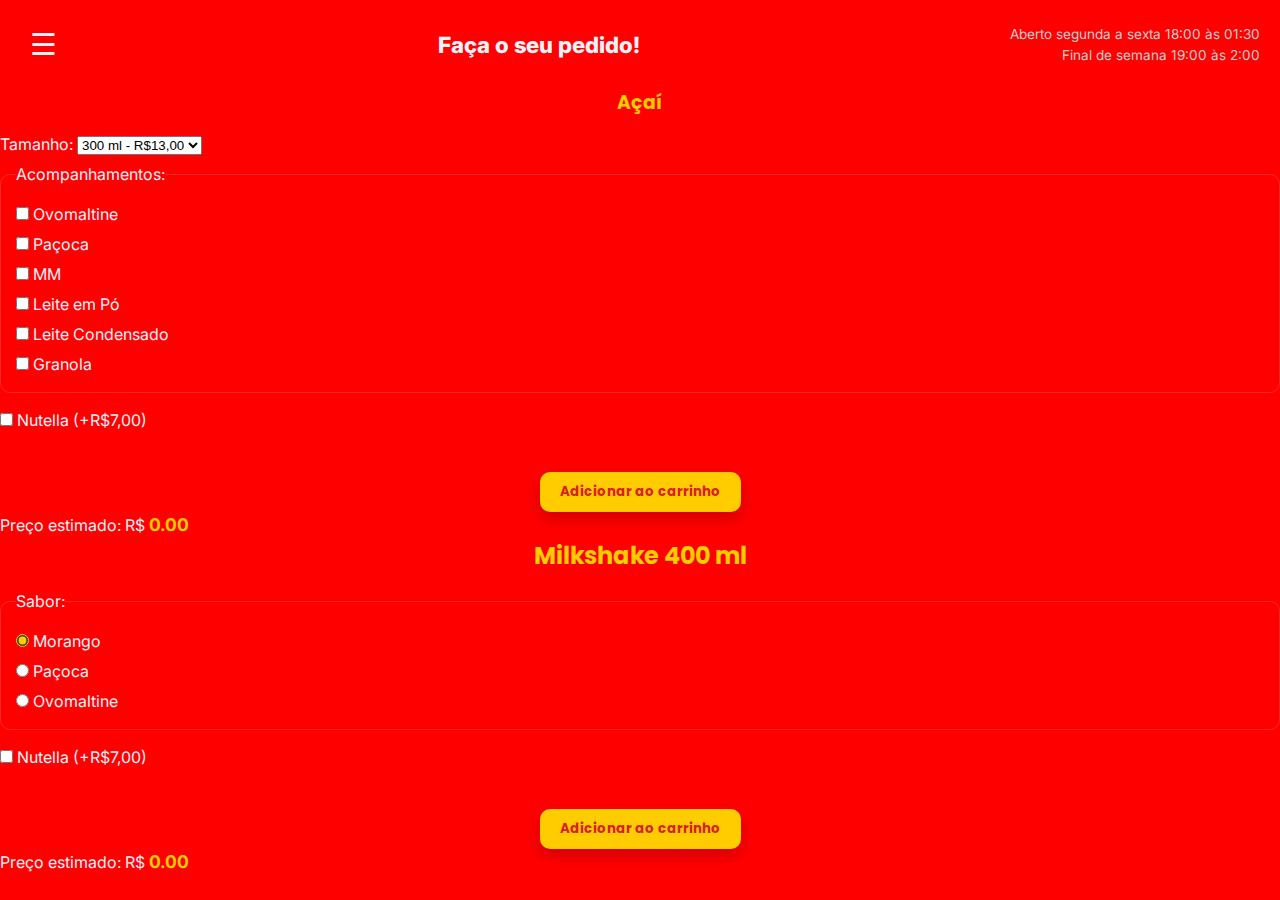
<file: acai.html>
<!DOCTYPE html>
<html lang="pt-br">
<head>
  <meta charset="UTF-8" />
  <meta name="viewport" content="width=device-width, initial-scale=1.0"/>
  <link rel="stylesheet" href="styleacai.css" />
  <title>Pastelaria do Fumaça - Açaí & Milkshake</title>
</head>
<body>
  <header>
    <div class="menu-icon" id="menuBtn">&#9776;</div>
    <ul class="menu" id="menu">
      <li><a href="index.html">Início</a></li>
      <li><a href="pastel.html">Pastel</a></li>
      <li><a href="hamburguer.html">Hambúrguer</a></li>
      <li><a href="bebidas.html">Sucos e refrigerantes</a></li>
      <li><a href="acai.html">Açai e Milk-Shake</a></li> 
      <li><a href="pedido.html">Carrinho</a></li>
    </ul>
    <div class="title">Faça o seu pedido!</div>
    <div class="horario">
      <p>Aberto segunda a sexta 18:00 às 01:30</p>
      <p>Final de semana 19:00 às 2:00</p>
    </div>
  </header>

  <div id="acai-form">
    <h3>Açaí</h3>
    <label>Tamanho:
      <select id="acai-tamanho">
        <option value="300 ml" data-preco="13.00">300 ml - R$13,00</option>
        <option value="400 ml" data-preco="17.00">400 ml - R$17,00</option>
        <option value="550 ml" data-preco="20.00">550 ml - R$20,00</option>
        <option value="700 ml" data-preco="26.00">700 ml - R$26,00</option>
      </select>
    </label>

    <fieldset>
      <legend>Acompanhamentos:</legend>
      <label><input type="checkbox" value="Ovomaltine" class="acompanhamento-acai"> Ovomaltine</label>
      <label><input type="checkbox" value="Paçoca" class="acompanhamento-acai"> Paçoca</label>
      <label><input type="checkbox" value="MM" class="acompanhamento-acai"> MM</label>
      <label><input type="checkbox" value="Leite em pó" class="acompanhamento-acai"> Leite em Pó</label>
      <label><input type="checkbox" value="Leite Condensado" class="acompanhamento-acai"> Leite Condensado</label>
      <label><input type="checkbox" value="Granola" class="acompanhamento-acai"> Granola</label>
    </fieldset>

    <label><input type="checkbox" id="acai-extra-nutella"> Nutella (+R$7,00)</label>
    <br>
    <button id="adicionar-acai">Adicionar ao carrinho</button>
    <div>Preço estimado: R$ <span id="preco-acai">0.00</span></div>
  </div>

  <div id="milkshake-form">
    <h2>Milkshake 400 ml</h2>
    <fieldset>
      <legend>Sabor:</legend>
      <label><input type="radio" name="sabor" value="Morango" data-preco="15.00" checked> Morango</label>
      <label><input type="radio" name="sabor" value="Paçoca" data-preco="15.00"> Paçoca</label>
      <label><input type="radio" name="sabor" value="Ovomaltine" data-preco="15.00"> Ovomaltine</label>
    </fieldset>

    <label><input type="checkbox" id="milkshake-extra-nutella"> Nutella (+R$7,00)</label>
    <br>
    <button id="adicionar-milkshake">Adicionar ao carrinho</button>
    <div>Preço estimado: R$ <span id="preco-milkshake">0.00</span></div>
  </div>

  <script src="scriptacai.js"></script>
  <script>
    const menuBtn = document.getElementById('menuBtn');
    const menu = document.getElementById('menu');

    menuBtn.addEventListener('click', () => {
        menu.classList.toggle('active');
    });
  </script>
</body>
</html>
</file>
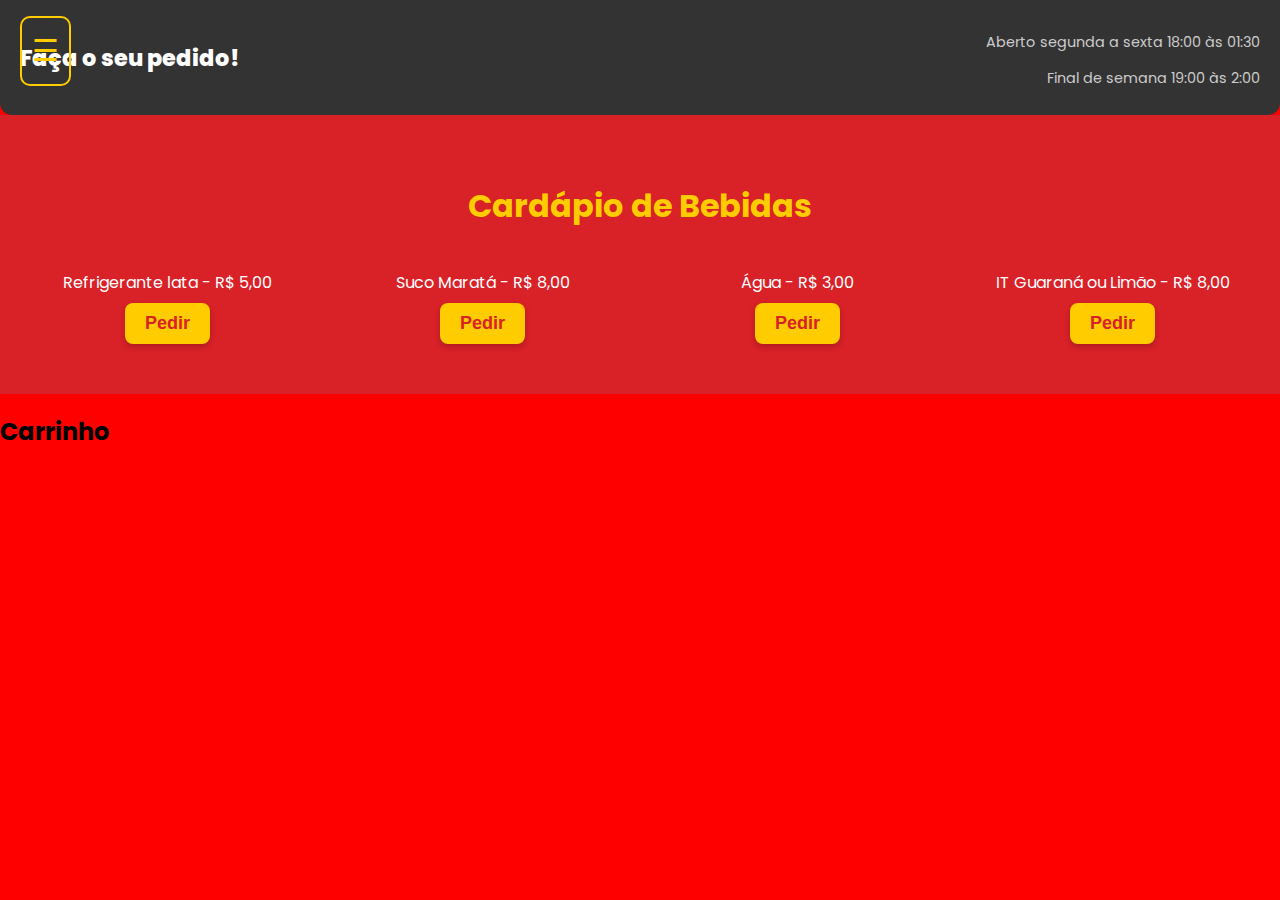
<file: bebidas.html>
<!DOCTYPE html>
<html lang="pt-br">
<head>
  <meta charset="UTF-8">
  <meta name="viewport" content="width=device-width, initial-scale=1.0">
  <link rel="stylesheet" href="stylebebidas.css">
  <link href="https://fonts.googleapis.com/css2?family=Poppins:wght@400;600&display=swap" rel="stylesheet">
  <title>Pastelaria do Fumaça</title>
</head>
<body>

<header>
  <div class="menu-icon" id="menu-toggle">&#9776;</div>

  <ul class="menu" id="nav-menu">
    <li><a href="index.html">Inicio</a></li>
    <li><a href="pastel.html">Pastel</a></li>
    <li><a href="hamburguer.html">Hambúrguer</a></li>
    <li><a href="bebidas.html">Sucos e refrigerantes</a></li>
    <li><a href="acai.html">Açai e Milk-Shake</a></li> 
    <li><a href="pedido.html">Carrinho</a></li>
  </ul>

  <div class="title">Faça o seu pedido!</div>
  <div class="horario">
    <p>Aberto segunda a sexta 18:00 às 01:30</p>
    <p>Final de semana 19:00 às 2:00</p>
  </div>
</header>

<section class="pasteis-section" id="bebidas">
  <h2 class="section-title">Cardápio de Bebidas</h2>
  <div class="pasteis-grid">
<div class="item-card">
  <span>Refrigerante lata - R$ 5,00</span>
  <button class="pedido-button" onclick="adicionarAoCarrinho('Refrigerante lata', 5.00)">Pedir</button>
</div>

<div class="item-card">
  <span>Suco Maratá - R$ 8,00</span>
  <button class="pedido-button" onclick="adicionarAoCarrinho('Suco Maratá', 8.00)">Pedir</button>
</div>

<div class="item-card">
  <span>Água - R$ 3,00</span>
  <button class="pedido-button" onclick="adicionarAoCarrinho('Água', 3.00)">Pedir</button>
</div>

<div class="item-card">
  <span>IT Guaraná ou Limão - R$ 8,00</span>
  <button class="pedido-button" onclick="adicionarAoCarrinho('IT Guaraná ou Limão', 8.00)">Pedir</button>
</div>

  </div>
</section>


<section class="carrinho-section">
  <h2>Carrinho</h2>
  <div id="carrinho"></div>
</section>
<script>
  function adicionarAoCarrinho(nome, preco) {
    let carrinho = JSON.parse(localStorage.getItem('carrinho')) || [];
    carrinho.push({ nome, preco });
    localStorage.setItem('carrinho', JSON.stringify(carrinho));
    alert(`${nome} foi adicionado ao carrinho!`);
  }
</script>




<script src="scriptbebidas.js"></script>
</body>
</html>
</file>
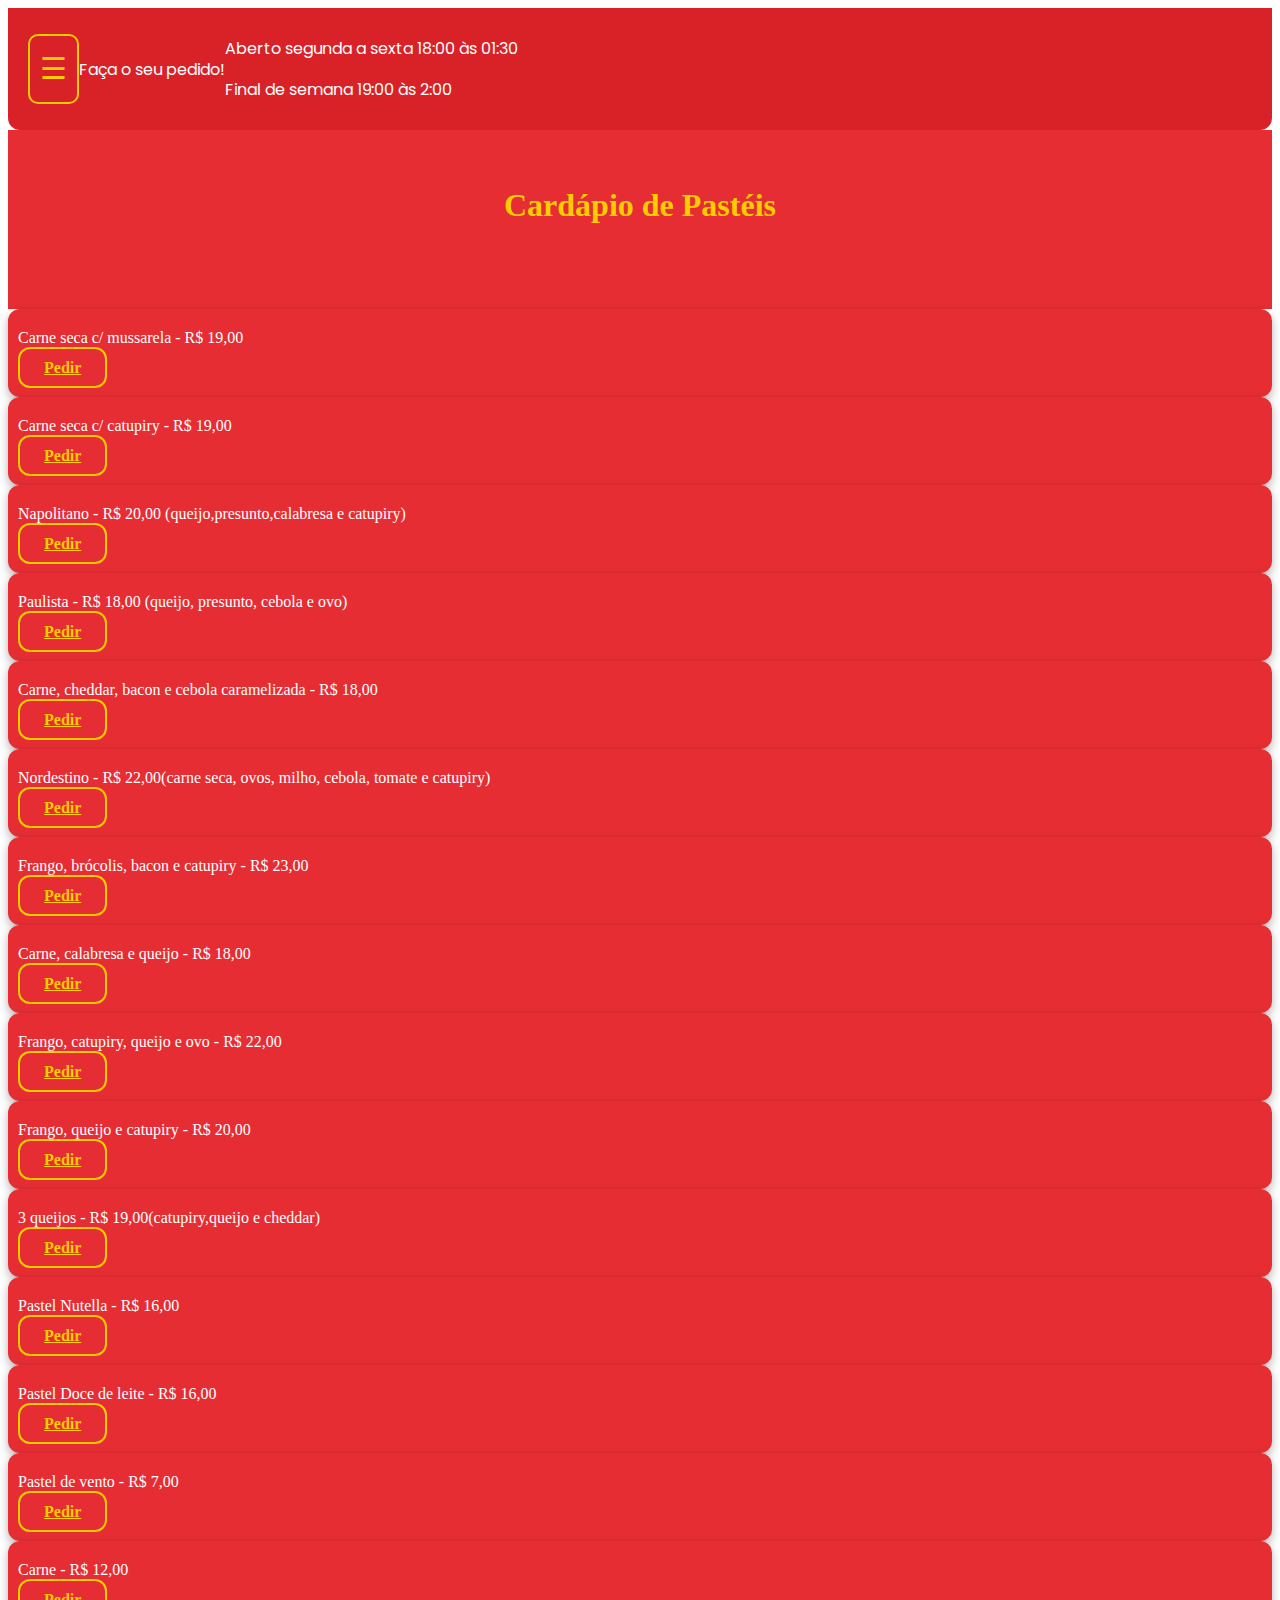
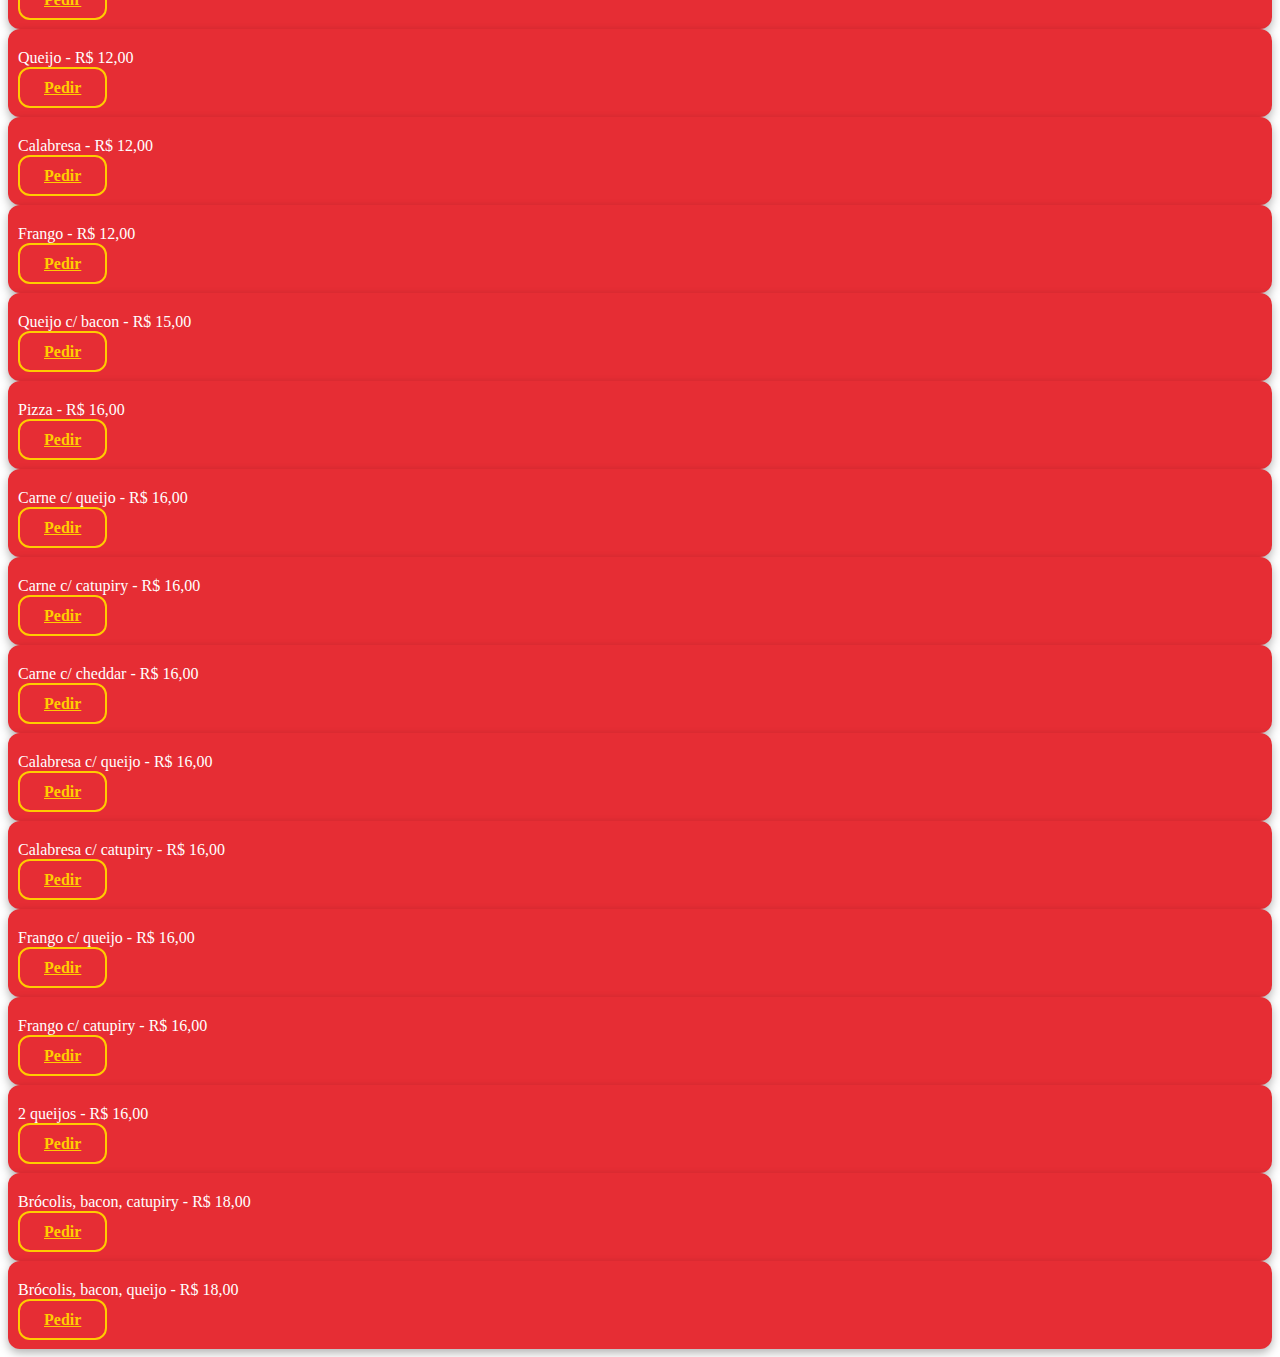
<file: pastel.html>
<!DOCTYPE html>
 <html lang="en">
 <head>
    <meta charset="UTF-8">
    <meta name="viewport" content="width=device-width, initial-scale=1.0">
    <link rel="stylesheet" href="stylespastel.css" class="rel">
     <link href="https://fonts.googleapis.com/css2?family=Poppins:wght@400;600&display=swap" rel="stylesheet">
    <title>Document</title>
 </head>
 <body>
   <header>
 <div class="menu-icon" id="menu-toggle">&#9776;</div>

<ul class="menu" id="nav-menu">
  <li><a href="pastel.html">Pastel</a></li>
  <li><a href="hamburguer.html">Hambúrguer</a></li>
  <li><a href="bebidas.html">Sucos e refrigerantes</a></li>
  <li><a href="acai.html">Açai e Milk-Shake</a></li> 
   <li><a href="index.html">Inicio</a></li>
</ul>

  <div class="title">Faça o seu pedido!</div>
  <div class="horario">
    <p>Aberto segunda a sexta 18:00 às 01:30</p>
    <p>Final de semana 19:00 às 2:00</p>
  </div>
</header>

  <section class="pasteis-section" id="pasteis">
    <h2 class="section-title">Cardápio de Pastéis</h2>
    <div class="pasteis-grid">

      <!-- Exemplo de item -->
     
  </section>
  
   <div class="item-card">
   <span>Carne seca c/ mussarela - R$ 19,00</span>
      <a href="pedido.html?item=Carne%20seca%20c%2F%20mussarela&preco=19.00" class="pedido-button">Pedir</a>
    </div>

    <div class="item-card"><span>Carne seca c/ catupiry - R$ 19,00</span>
      <a href="pedido.html?item=Carne%20seca%20c%2F%20catupiry&preco=19.00" class="pedido-button">Pedir</a>
    </div>

    <div class="item-card"><span>Napolitano - R$ 20,00 (queijo,presunto,calabresa e catupiry) </span>
      <a href="pedido.html?item=Napolitano&preco=20.00" class="pedido-button">Pedir</a>
    </div>

    <div class="item-card"><span>Paulista - R$ 18,00 (queijo, presunto, cebola e ovo)</span>
      <a href="pedido.html?item=Paulista&preco=18.00" class="pedido-button">Pedir</a>
    </div>

    <div class="item-card"><span>Carne, cheddar, bacon e cebola caramelizada - R$ 18,00</span>
      <a href="pedido.html?item=Carne%2C%20cheddar%2C%20bacon%20e%20cebola%20caramelizada&preco=18.00" class="pedido-button">Pedir</a>
    </div>

    <div class="item-card"><span>Nordestino - R$ 22,00(carne seca, ovos, milho, cebola, tomate e catupiry)</span>
      <a href="pedido.html?item=Nordestino&preco=22.00" class="pedido-button">Pedir</a>
    </div>

    <div class="item-card"><span>Frango, brócolis, bacon e catupiry - R$ 23,00</span>
      <a href="pedido.html?item=Frango%2C%20br%C3%B3colis%2C%20bacon%20e%20catupiry&preco=23.00" class="pedido-button">Pedir</a>
    </div>

    <div class="item-card"><span>Carne, calabresa e queijo - R$ 18,00</span>
      <a href="pedido.html?item=Carne%2C%20calabresa%20e%20queijo&preco=18.00" class="pedido-button">Pedir</a>
    </div>

    <div class="item-card"><span>Frango, catupiry, queijo e ovo - R$ 22,00</span>
      <a href="pedido.html?item=Frango%2C%20catupiry%2C%20queijo%20e%20ovo&preco=22.00" class="pedido-button">Pedir</a>
    </div>

    <div class="item-card"><span>Frango, queijo e catupiry - R$ 20,00</span>
      <a href="pedido.html?item=Frango%2C%20queijo%20e%20catupiry&preco=20.00" class="pedido-button">Pedir</a>
    </div>

    <div class="item-card"><span>3 queijos - R$ 19,00(catupiry,queijo e cheddar)</span>
      <a href="pedido.html?item=3%20queijos&preco=19.00" class="pedido-button">Pedir</a>
    </div>

    <div class="item-card"><span> Pastel Nutella - R$ 16,00</span>
      <a href="pedido.html?item=Nutella&preco=16.00" class="pedido-button">Pedir</a>
    </div>

    <div class="item-card"><span> Pastel Doce de leite - R$ 16,00</span>
      <a href="pedido.html?item=Doce%20de%20leite&preco=16.00" class="pedido-button">Pedir</a>
    </div>

    <!-- Segunda Imagem -->
    <div class="item-card"><span>Pastel de vento - R$ 7,00</span>
      <a href="pedido.html?item=Pastel%20de%20vento&preco=7.00" class="pedido-button">Pedir</a>
    </div>

    <div class="item-card"><span>Carne - R$ 12,00</span>
      <a href="pedido.html?item=Carne&preco=12.00" class="pedido-button">Pedir</a>
    </div>

    <div class="item-card"><span>Queijo - R$ 12,00</span>
      <a href="pedido.html?item=Queijo&preco=12.00" class="pedido-button">Pedir</a>
    </div>

    <div class="item-card"><span>Calabresa - R$ 12,00</span>
      <a href="pedido.html?item=Calabresa&preco=12.00" class="pedido-button">Pedir</a>
    </div>

    <div class="item-card"><span>Frango - R$ 12,00</span>
      <a href="pedido.html?item=Frango&preco=12.00" class="pedido-button">Pedir</a>
    </div>

    <div class="item-card"><span>Queijo c/ bacon - R$ 15,00</span>
      <a href="pedido.html?item=Queijo%20c%2F%20bacon&preco=15.00" class="pedido-button">Pedir</a>
    </div>

    <div class="item-card"><span>Pizza - R$ 16,00</span>
      <a href="pedido.html?item=Pizza&preco=16.00" class="pedido-button">Pedir</a>
    </div>

    <div class="item-card"><span>Carne c/ queijo - R$ 16,00</span>
      <a href="pedido.html?item=Carne%20c%2F%20queijo&preco=16.00" class="pedido-button">Pedir</a>
    </div>

    <div class="item-card"><span>Carne c/ catupiry - R$ 16,00</span>
      <a href="pedido.html?item=Carne%20c%2F%20catupiry&preco=16.00" class="pedido-button">Pedir</a>
    </div>

    <div class="item-card"><span>Carne c/ cheddar - R$ 16,00</span>
      <a href="pedido.html?item=Carne%20c%2F%20cheddar&preco=16.00" class="pedido-button">Pedir</a>
    </div>

    <div class="item-card"><span>Calabresa c/ queijo - R$ 16,00</span>
      <a href="pedido.html?item=Calabresa%20c%2F%20queijo&preco=16.00" class="pedido-button">Pedir</a>
    </div>

    <div class="item-card"><span>Calabresa c/ catupiry - R$ 16,00</span>
      <a href="pedido.html?item=Calabresa%20c%2F%20catupiry&preco=16.00" class="pedido-button">Pedir</a>
    </div>

    <div class="item-card"><span>Frango c/ queijo - R$ 16,00</span>
      <a href="pedido.html?item=Frango%20c%2F%20queijo&preco=16.00" class="pedido-button">Pedir</a>
    </div>

    <div class="item-card"><span>Frango c/ catupiry - R$ 16,00</span>
      <a href="pedido.html?item=Frango%20c%2F%20catupiry&preco=16.00" class="pedido-button">Pedir</a>
    </div>

    <div class="item-card"><span>2 queijos - R$ 16,00</span>
      <a href="pedido.html?item=2%20queijos&preco=16.00" class="pedido-button">Pedir</a>
    </div>

    <div class="item-card"><span>Brócolis, bacon, catupiry - R$ 18,00</span>
      <a href="pedido.html?item=Br%C3%B3colis%2C%20bacon%2C%20catupiry&preco=18.00" class="pedido-button">Pedir</a>
    </div>

    <div class="item-card"><span>Brócolis, bacon, queijo - R$ 18,00</span>
      <a href="pedido.html?item=Br%C3%B3colis%2C%20bacon%2C%20queijo&preco=18.00" class="pedido-button">Pedir</a>
    </div>

  </div>
</section>
<script src="scriptpastel.js"></script>
</body>
 </html>
</file>
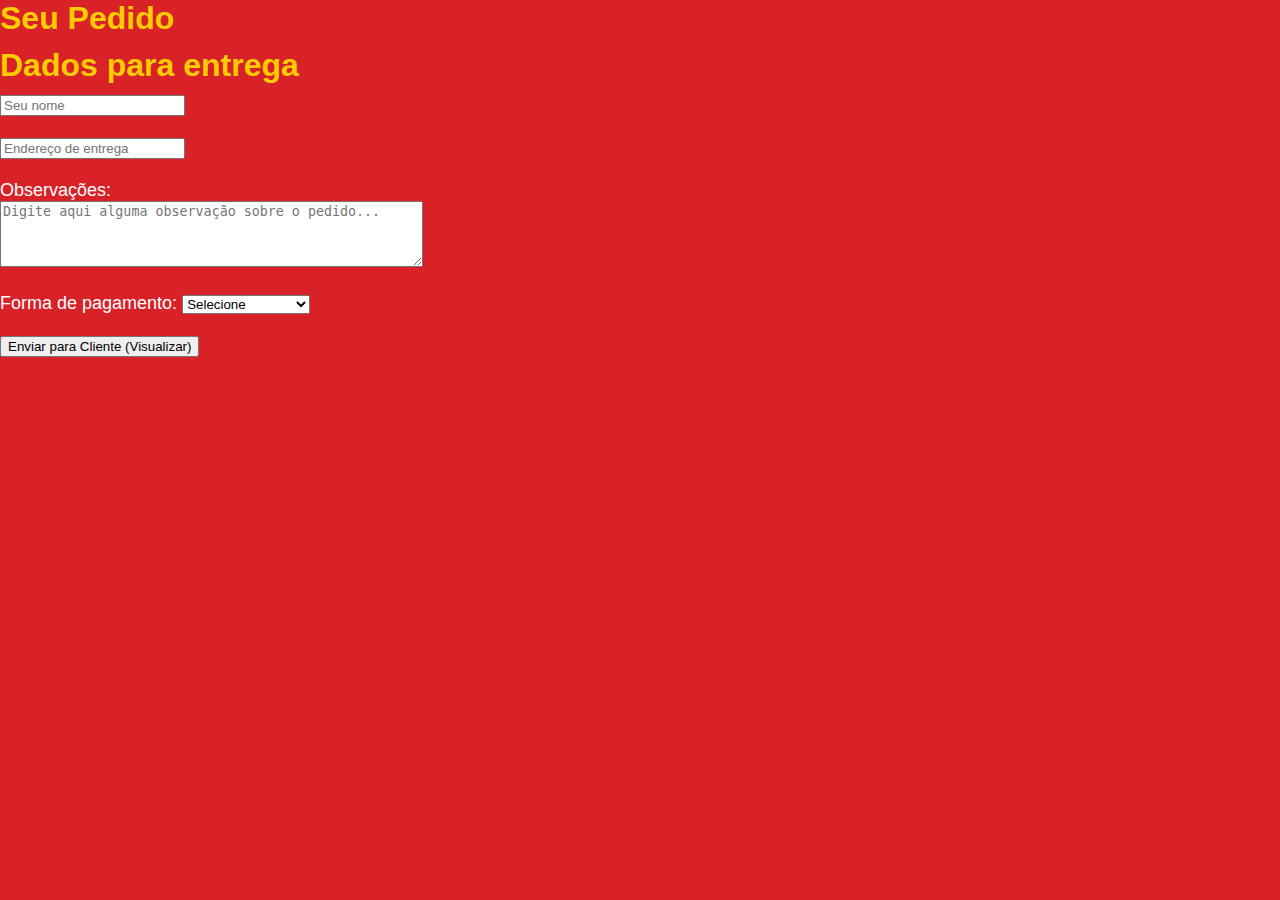
<file: pedido.html>
<!DOCTYPE html>
<html lang="pt-br">
<head>
  <meta charset="UTF-8" />
  <meta name="viewport" content="width=device-width, initial-scale=1.0"/>
  <title>Finalizar Pedido</title>
  <link rel="stylesheet" href="stylepedido.css" />
</head>
<body>
<h1>Seu Pedido</h1>
  <div id="produto"></div>

  <h2>Dados para entrega</h2>
  <input type="text" id="nome" placeholder="Seu nome"><br><br>
  <input type="text" id="endereco" placeholder="Endereço de entrega"><br><br>

  <!-- Observações -->
  <label for="observacoes">Observações:</label><br>
  <textarea id="observacoes" rows="4" cols="50" placeholder="Digite aqui alguma observação sobre o pedido..."></textarea><br><br>

  <label for="pagamento">Forma de pagamento:</label>
  <select id="pagamento">
    <option value="">Selecione</option>
    <option value="pix">PIX</option>
    <option value="credito">Cartão de Crédito</option>
    <option value="debito">Cartão de Débito</option>
  </select><br><br>

  <div id="qrcode" class="hidden">
    <p>Aqui estaria o QR Code do PIX</p>
  </div>

  <button onclick="enviarParaCliente()">Enviar para Cliente (Visualizar)</button>
  <button onclick="enviarParaVendedora()" id="botao-vendedora" class="hidden">Enviar para Vendedora</button>

  <script src="scriptpedido.js"></script>
</body>
</html>
</file>
<file: styleacai.css>
/* ======= FONTES ======= */
@import url('https://fonts.googleapis.com/css2?family=Inter:wght@400;500&family=Poppins:wght@600;800&display=swap');

/* ======= VARIÁVEIS ======= */
:root {
  --bg: #ff0000;
  --header-bg: #333;
  --menu-bg: #d92128;
  --highlight: #ffcc00;
  --surface: #1f1f28;
  --text: #f0f0f8;
  --muted: #ccc;
  --radius: 10px;
  --transition: 0.25s ease;
  --shadow: 0 10px 25px rgba(0, 0, 0, 0.35);
}

/* ======= RESET ======= */
* {
  box-sizing: border-box;
  margin: 0;
  padding: 0;
}

body {
  font-family: 'Inter', sans-serif;
  background-color: var(--bg);
  color: var(--text);
  line-height: 1.5;
}

header {
  display: flex;
  align-items: center;
  justify-content: space-between;
  background-color: var(--black-header);
  color: var(--texto-claro);
  padding: 12px 20px;
  border-radius: 0 0 12px 12px;
}

.menu-icon {
  font-size: 30px;
  cursor: pointer;
  padding: 10px;
  border: 2px solid var(--amarelo);
  border-radius: 10px;
  color: var(--amarelo);
}

.title {
  font-size: 1.4rem;
  font-weight: 800;
  color: var(--texto-claro);
}

.horario {
  text-align: right;
  font-size: 0.85rem;
  color: #ccc;
}

.menu {
  display: none;
  position: fixed;
  top: 60px;
  left: 20px;
  background-color: #fff;
  list-style: none;
  border-radius: 10px;
  width: 200px;
  box-shadow: var(--sombra);
  z-index: 1000;
}
.menu.open {
  display: block;
}
.menu li {
  border-bottom: 1px solid #eee;
}
.menu li a {
  color: #d92128;
  text-decoration: none;
  display: block;
  padding: 12px 16px;
  font-weight: 600;
}
/* ======= SEÇÕES ======= */
main {
  padding: 40px 20px;
  display: grid;
  gap: 40px;
  max-width: 1000px;
  margin: 0 auto;
}

section {
  background: rgba(255, 255, 255, 0.05);
  padding: 25px 20px;
  border-radius: var(--radius);
  box-shadow: var(--shadow);
  transition: transform var(--transition);
}

section:hover {
  transform: translateY(-3px);
}

/* ======= TÍTULOS ======= */
h2, h3 {
  font-family: 'Poppins', sans-serif;
  color: var(--highlight);
  text-align: center;
  margin-bottom: 15px;
}

/* ======= FORMULÁRIOS ======= */
label {
  display: block;
  margin: 6px 0;
  font-size: 1rem;
}

select, input[type="checkbox"], input[type="radio"] {
  accent-color: var(--highlight);
}

fieldset {
  border: 1px solid rgba(255, 255, 255, 0.15);
  border-radius: var(--radius);
  padding: 10px 15px;
  margin-bottom: 15px;
}

/* ======= BOTÕES ======= */
button {
  background-color: var(--highlight);
  color: var(--menu-bg);
  border: none;
  border-radius: var(--radius);
  padding: 10px 20px;
  font-weight: 700;
  font-family: 'Poppins', sans-serif;
  cursor: pointer;
  transition: var(--transition);
  margin-top: 10px;
  display: block;
  margin-left: auto;
  margin-right: auto;
  box-shadow: 0 6px 16px rgba(0, 0, 0, 0.2);
}

button:hover {
  background-color: #ffd84d;
  transform: scale(1.05);
}

/* ======= PREÇO ======= */
div > span {
  font-weight: bold;
  color: var(--highlight);
  font-size: 1.1rem;
}

/* ======= RESPONSIVO ======= */
@media (max-width: 800px) {
  header {
    flex-wrap: wrap;
    justify-content: center;
    text-align: center;
  }

  .menu {
    width: calc(100% - 40px);
    left: 20px;
  }

  section {
    padding: 20px;
  }

  h2, h3 {
    font-size: 1.2rem;
  }
}
</file>
<file: stylebebidas.css>
:root {
  --vermelho-header: #333;
  --texto-claro: #fff;
  --amarelo: #ffcc00;
}
body {
  margin: 0;
  font-family: 'Poppins', sans-serif;
  background-color: #ff0000;
}

header {
  display: flex;
  align-items: center;
  justify-content: space-between;
  background-color: var(--vermelho-header);
  color: var(--texto-claro);
  padding: 12px 20px;
  border-radius: 0 0 12px 12px;
}

.menu-icon {
  font-size: 30px;
  cursor: pointer;
  padding: 10px;
  border: 2px solid var(--amarelo);
  border-radius: 10px;
  color: var(--amarelo);
  background: transparent;
  flex-shrink: 0; /* evita encolher no flex */
}

.title {
  font-size: 1.4rem;
  font-weight: 800;
  color: var(--texto-claro);
}

.horario {
  text-align: right;
  font-size: 0.85rem;
  color: #ccc;
}

.menu {
  display: none;
  position: fixed;
  top: 60px;
  left: 20px;
  background-color: #fff;
  list-style: none;
  border-radius: 10px;
  width: 200px;
  box-shadow: var(--sombra);
  z-index: 1000;
}
.menu.open {
  display: block;
}
.menu li {
  border-bottom: 1px solid #eee;
}
.menu li a {
  color: #d92128;
  text-decoration: none;
  display: block;
  padding: 12px 16px;
  font-weight: 600;
}
/* Seção de bebidas */
.pasteis-section {
  background-color: #d92128;
  padding: 40px 20px;
  text-align: center;
  position: relative;
}

.section-title {
  font-size: 32px;
  color: #ffcc00;
  margin-bottom: 30px;
}

.section-subtitle {
  font-size: 24px;
  color: #ffcc00;
  margin-top: 40px;
  margin-bottom: 20px;
}

.pasteis-grid {
  display: grid;
  grid-template-columns: repeat(auto-fit, minmax(220px, 1fr));
  gap: 20px;
}

.item-card {
  background-color: transparent;
  padding: 10px;
  border-radius: 10px;
  transition: transform 0.3s ease-in-out;
}

.item-card:hover {
  transform: scale(1.05);
}

.item-card img {
  width: 100%;
  height: 160px;
  object-fit: cover;
  border-radius: 8px;
  margin-bottom: 8px;
}

.item-card span {
  display: block;
  color: #fff;
  font-size: 16px;
  margin-bottom: 8px;
}

.pedido-button {
  display: inline-block;
  font-size: 18px;
  font-weight: bold;
  background-color: #ffcc00;
  color: #d92128;
  padding: 10px 20px;
  border: none;
  border-radius: 8px;
  text-decoration: none;
  transition: background-color 0.3s, transform 0.2s, box-shadow 0.2s;
  box-shadow: 0 3px 6px rgba(0, 0, 0, 0.2);
}

.pedido-button:hover {
  background-color: #e6b800;
  transform: translateY(-2px);
  box-shadow: 0 6px 12px rgba(0, 0, 0, 0.25);
}

.pedido-button:active {
  background-color: #cc9900;
  transform: translateY(1px);
  box-shadow: none;
}
.header-pedido {
  background-color: var(--vermelho-header);
  color: var(--texto-claro);
  padding: 16px 20px;
  border-radius: 0 0 12px 12px;
  display: flex;
  align-items: center;
  justify-content: space-between;
  flex-wrap: wrap;
  position: relative;
}

.pedido-bloco {
  display: flex;
  flex-direction: column;
  align-items: center;
  flex: 1;
  text-align: center;
}

.pedido-titulo {
  display: flex;
  align-items: center;
  gap: 10px;
}

.pedido-titulo h1 {
  font-size: 1.6rem;
  font-weight: 800;
  margin: 0;
  color: var(--texto-claro);
}

.pedido-icon {
  width: 40px;
  height: 40px;
}

.horario {
  font-size: 0.9rem;
  color: #ccc;
  margin-top: 6px;
}

.menu-icon {
  font-size: 30px;
  cursor: pointer;
  padding: 10px;
  border: 2px solid var(--amarelo);
  border-radius: 10px;
  color: var(--amarelo);
  position: absolute;
  top: 16px;
  left: 20px;
  z-index: 1001;
}

@media (max-width: 800px) {
  .pedido-titulo h1 {
    font-size: 1.3rem;
  }

  .pedido-icon {
    width: 32px;
    height: 32px;
  }

  .horario {
    font-size: 0.8rem;
  }

  .menu-icon {
    top: 12px;
    left: 12px;
  }
} 
html, body {
  height: 100%;
  margin: 0;
  padding: 0;
  display: flex;
  flex-direction: column;
}
</file>
<file: stylespastel.css>
@import url('https://fonts.googleapis.com/css2?family=Inter:wght@400;500&family=Poppins:wght@600;800&display=swap');

:root {
  --vermelho-header: #d92128; /* vermelho pastelaria */
  --amarelo: #ffcc00;
  --texto-claro: #fff;
  --sombra: 0 4px 10px rgba(0, 0, 0, 0.3);
}

/* HEADER */
header {
  display: flex;
  align-items: center;
  justify-content: flex-start;
  background-color: var(--vermelho-header);
  color: var(--texto-claro);
  padding: 12px 20px;
  border-radius: 0 0 12px 12px;
  font-family: 'Poppins', sans-serif;
}

/* ÍCONE DO MENU */
.menu-icon {
  font-size: 30px;
  cursor: pointer;
  padding: 10px;
  border: 2px solid var(--amarelo);
  border-radius: 10px;
  color: var(--amarelo);
  transition: background-color 0.3s, transform 0.2s;
}
.menu-icon:hover {
  background-color: var(--amarelo);
  color: var(--vermelho-header);
  transform: scale(1.05);
}

/* MENU LATERAL */
.menu {
  display: none;
  position: fixed;
  top: 60px;
  left: 20px;
  background-color: #fff;
  list-style: none;
  border-radius: 10px;
  width: 200px;
  box-shadow: var(--sombra);
  z-index: 1000;
  overflow: hidden;
  animation: fadeIn 0.3s ease-in-out;
  padding: 0;
  margin: 0;
}
.menu.open {
  display: block;
}
.menu li {
  border-bottom: 1px solid #eee;
}
.menu li a {
  color: #d92128;
  text-decoration: none;
  display: block;
  padding: 12px 16px;
  font-weight: 600;
}
.menu li:hover {
  background-color: #ffcc00;
}
.menu li:hover a {
  color: #d92128;
}

/* ANIMAÇÃO */
@keyframes fadeIn {
  from { opacity: 0; transform: translateY(-10px); }
  to { opacity: 1; transform: translateY(0); }
}

/* SEÇÃO DE PASTÉIS */
.pasteis-section {
  background-color: #e62d34;
  text-align: center;
  padding: 30px 15px 60px;
}

.section-title {
  font-size: 2rem;
  color: var(--amarelo);
  font-weight: 800;
  margin-bottom: 25px;
}

.pasteis-grid {
  display: flex;
  flex-direction: column;
  gap: 20px;
  max-width: 500px;
  margin: 0 auto;
}

/* CARD */
.item-card {
  background-color: #e62d34;
  border-radius: 12px;
  padding: 20px 10px;
  box-shadow: var(--sombra);
  transition: transform 0.3s ease;
}
.item-card:hover {
  transform: scale(1.02);
}

.item-card span {
  display: block;
  font-size: 1rem;
  color: var(--texto-claro);
  margin-bottom: 12px;
}

/* BOTÃO PEDIR */
.pedido-button {
  background-color: transparent;
  color: var(--amarelo);
  font-weight: 700;
  border: 2px solid var(--amarelo);
  border-radius: 12px;
  padding: 10px 24px;
  font-size: 1rem;
  cursor: pointer;
  transition: all 0.3s ease;
}
.pedido-button:hover {
  background-color: var(--amarelo);
  color: #d92128;
  transform: scale(1.05);
}

/* RESPONSIVIDADE */
@media (min-width: 700px) {
  .pasteis-grid {
    grid-template-columns: repeat(auto-fit, minmax(250px, 1fr));
    display: grid;
    gap: 25px;
  }
}
</file>
<file: stylepedido.css>
/* --------- BASE --------- */
body {
  font-family: "Poppins", sans-serif;
  background: #d92128;
  color: #fff;
  margin: 0;
  padding: 0;

  /* Tipografia mais fluida */
  font-size: clamp(14px, 2vw, 18px);
}

h1, h2, h3 {
  margin: 0 0 10px;
  color: #ffcc00;

  /* Mantém títulos adaptáveis */
  font-size: clamp(20px, 4vw, 32px);
}

.cabecalho {
  text-align: center;
  padding: 20px 10px;
}

/* Container Central */
.container {
  width: 100%;
  max-width: 900px;
  margin: 0 auto;
  padding: 20px;
  box-sizing: border-box;
}

/* Caixas */
.box {
  background: rgba(255,255,255,0.08);
  padding: 18px;
  border-radius: 14px;
  margin-bottom: 20px;
  box-shadow: 0 2px 8px rgba(0,0,0,0.25);

  /* Layout fluido */
  width: 100%;
  box-sizing: border-box;
}

/* Campos */
.campo {
  margin-bottom: 15px;
}

.campo label {
  font-weight: bold;
  display: block;
  margin-bottom: 6px;
}

.campo input,
.campo textarea,
.campo select {
  width: 100%;
  padding: 12px;
  font-size: 1rem;
  border-radius: 10px;
  border: none;
  box-shadow: 0 3px 8px rgba(0,0,0,0.25);
  box-sizing: border-box;
}

/* Campos lado a lado */
.campo-duplo {
  display: flex;
  gap: 15px;
}

/* Botão principal */
.btn-principal {
  width: 100%;
  padding: 14px;
  border: none;
  border-radius: 12px;
  background: #ffcc00;
  color: #d92128;
  font-weight: bold;
  font-size: clamp(16px, 4vw, 20px);
  cursor: pointer;
  transition: 0.25s;
}

.btn-principal:hover {
  background: #e6b800;
}

/* PIX box */
.pix {
  background: rgba(255,255,255,0.15);
  padding: 14px;
  border-radius: 12px;
  margin-top: 12px;
}

/* Itens do carrinho */
.item-carrinho {
  display: flex;
  justify-content: space-between;
  padding: 12px;
  border-radius: 10px;
  background: rgba(255,255,255,0.12);
  margin-bottom: 10px;
  gap: 10px;
  flex-wrap: wrap; /* Para caber melhor em telas pequenas */
}

.item-carrinho span {
  flex: 1;
}

/* Botão remover */
.btn-remover {
  padding: 6px 12px;
  border-radius: 8px;
  background: #ff4444;
  color: #fff;
  border: none;
  cursor: pointer;
  flex-shrink: 0;
}

.btn-remover:hover {
  background: #cc0000;
}

/* Esconder */
.hidden {
  display: none;
}

/* -----------------------------------
   RESPONSIVIDADE — CELULARES
----------------------------------- */
@media (max-width: 600px) {

  .container {
    padding: 10px;
  }

  .box {
    padding: 14px;
  }

  /* Campos duplos viram coluna */
  .campo-duplo {
    flex-direction: column;
    gap: 10px;
  }

  .item-carrinho {
    flex-direction: column;
    align-items: flex-start;
  }

  .btn-remover {
    width: 100%;
    text-align: center;
    margin-top: 6px;
  }

  /* Permite que o texto não quebre estranho */
  h1, h2, h3 {
    text-align: center;
  }
}

/* -----------------------------------
   RESPONSIVIDADE — TABLET
----------------------------------- */
@media (min-width: 600px) and (max-width: 900px) {
  .container {
    padding: 16px;
  }

  .item-carrinho {
    flex-direction: row;
  }
}

/* -----------------------------------
   TELAS MUITO GRANDES
----------------------------------- */
@media (min-width: 1200px) {
  .container {
    max-width: 1100px;
  }

  .box {
    padding: 24px;
  }

  .btn-principal {
    font-size: 1.3rem;
  }
}
.lista-taxas {
  background: #fff;
  color: #000; /* ← ISSO DEIXA O TEXTO VISÍVEL */
  padding: 15px;
  margin-top: 20px;
  border-radius: 10px;
  border: 1px solid #ddd;
}

.lista-taxas h3 {
  margin-bottom: 10px;
  font-size: 18px;
  color: #d92128; /* título em vermelho do tema */
  font-weight: bold;
}

.lista-taxas ul {
  padding-left: 18px;
  margin: 0;
}

.lista-taxas li {
  margin-bottom: 6px;
  font-size: 15px;
  color: #333; /* texto escuro e legível */
}
/* Botão Voltar */
.btn-voltar {
  background: #ffcc00;
  color: #d92128;
  border: none;
  padding: 10px 18px;
  border-radius: 12px;
  font-weight: bold;
  font-size: clamp(14px, 3vw, 18px);
  cursor: pointer;
  box-shadow: 0 3px 8px rgba(0,0,0,0.25);
  transition: 0.25s;
  margin-bottom: 12px;
}

.btn-voltar:hover {
  background: #e6b800;
}

/* Em celulares o botão fica maior */
@media (max-width: 600px) {
  .btn-voltar {
    width: 100%;
  }
}
</file>
